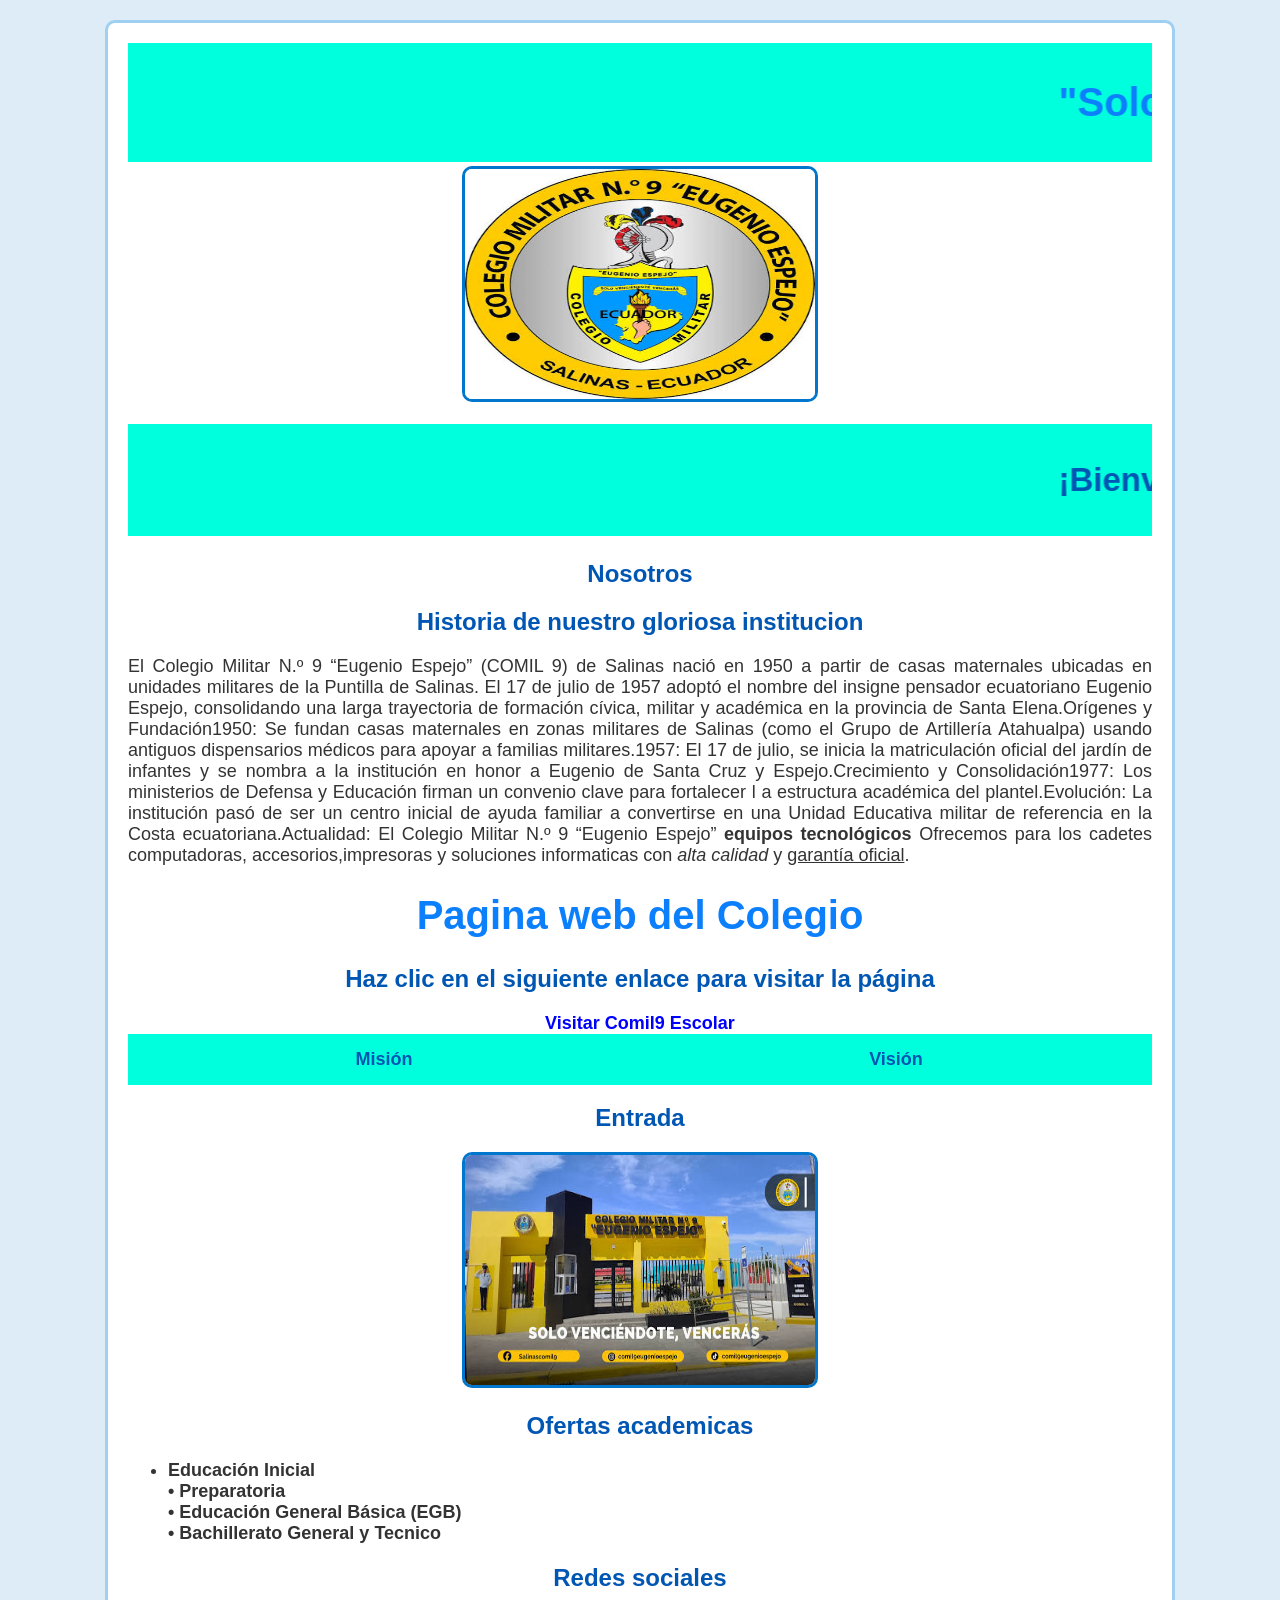
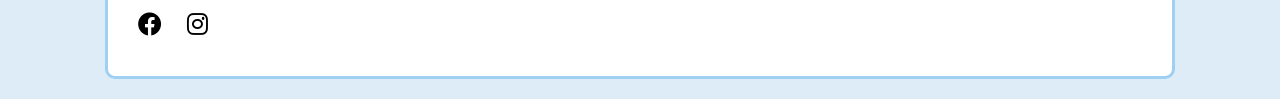
<file: index.html>
<!DOCTYPE html>
<html lang="es">
<head>
    <meta charset="UTF-8">
    <meta name="viewport" content="width=device-width, initial-scale=1.0">
    <title>"Eugenio Espejo"</title>
     <link rel="stylesheet" href="styles.css">
    <link rel="stylesheet" href="https://cdnjs.cloudflare.com/ajax/libs/font-awesome/6.0.0-beta3/css/all.min.css">
</head>
<body>

<div class="contenedor">
<marquee>
    <h1>"Solo venciendote venceras"</h1>
</marquee>
    <img src="images.jpg" alt="Logo del colegio">

    <br><br>

    <marquee>
    <h2>¡Bienvenidos a una pagina de informacion sobre la Unidad 
    Educativa de las Fuerzas Armadas Colegio Militar N9 "Eugenio Espejo"¡ 
    Cualquiera que sigue aprendiendo permanecera joven
    </h2>

    </marquee>
    <h2>Nosotros</h2>
    <h2><strong>Historia de nuestro gloriosa institucion </h2></strong>

    <p>
        El Colegio Militar N.º 9 “Eugenio Espejo” (COMIL 9) de Salinas
        nació en 1950 a partir de casas maternales ubicadas en
        unidades militares de la Puntilla de Salinas. El 17 de 
        julio de 1957 adoptó el nombre del insigne pensador 
        ecuatoriano Eugenio Espejo, consolidando una larga 
        trayectoria de formación cívica, militar y académica en 
         la provincia de Santa Elena.Orígenes y Fundación1950: Se 
        fundan casas maternales en zonas militares de Salinas
        (como el Grupo de Artillería Atahualpa) usando antiguos 
        dispensarios médicos para apoyar a familias militares.1957:
        El 17 de julio, se inicia la matriculación oficial del
        jardín de infantes y se nombra a la institución en honor
        a Eugenio de Santa Cruz y Espejo.Crecimiento y 
        Consolidación1977: Los ministerios de Defensa y 
        Educación firman un convenio clave para fortalecer l
        a estructura académica del plantel.Evolución: 
        La institución pasó de ser un centro inicial de ayuda 
        familiar a convertirse en una Unidad Educativa militar de 
        referencia en la Costa ecuatoriana.Actualidad: El Colegio 
        Militar N.º 9 “Eugenio Espejo”
        <strong>equipos tecnológicos</strong> Ofrecemos para los cadetes
    computadoras, accesorios,impresoras y soluciones informaticas con 
        <em>alta calidad</em> y
        <u>garantía oficial</u>.
    </p>
     <h1>Pagina web del Colegio</h1>
    <h2>Haz clic en el siguiente enlace para visitar la página</h2>
    <a href="https://comil9.gescolar.ec" target="_blank" class="enlace">Visitar Comil9 Escolar</a>

<tableborder="1" style="width: 100%; border-collapse: collapse;">
        <tr>
            <td>
                <nav>
                    <a href="Mision.html">Misión</a>
                    <a href="Vision.html">Visión</a>
                </nav>
            </td>
        </tr>
    </table>
  
<h2>Entrada</h2>
<img src="colegio.jpg" alt="Logo del colegio">
<h2>Ofertas academicas</h2>
<ul>
    <li><b>
     Educación Inicial<br>
• Preparatoria<br>
• Educación General Básica (EGB)<br>
• Bachillerato General y Tecnico 
</b></li>
</ul>

<h2>Redes sociales</h2>
  <ul class="social-icons">
    <li><a href="https://www.facebook.com/Colegio Militar N-9 Eugenio Espejo" target="_blank" class="fab fa-facebook"></a></li>
    <li><a href="https://www.instagram.com/comil9eugenioespejo" target="_blank" class="fab fa-instagram"></a></li>
  </ul>
</body>
</html>
</file>
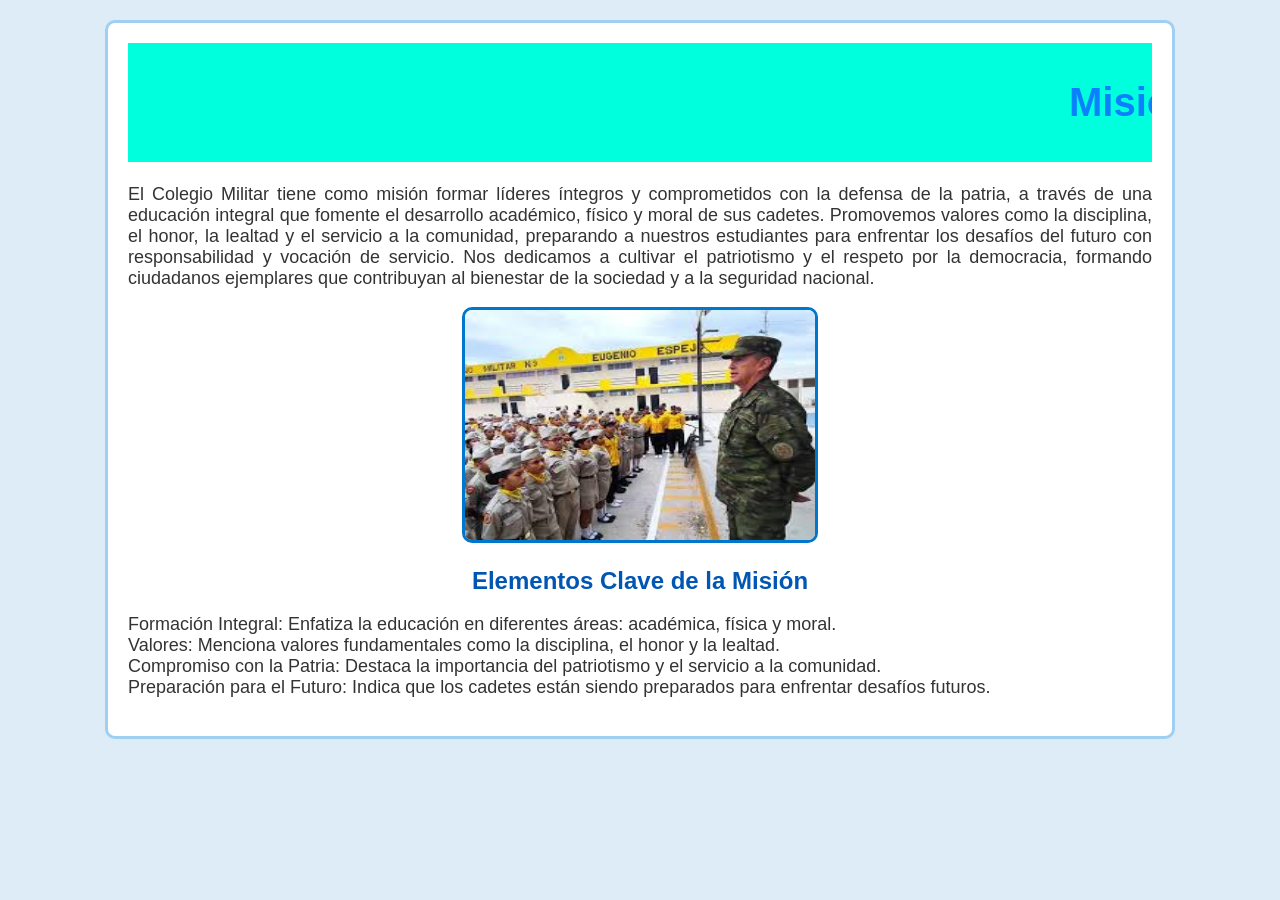
<file: Mision.html>
<!DOCTYPE html>
<html lang="en">
<head>
    <meta charset="UTF-8">
    <meta name="viewport" content="width=device-width, initial-scale=1.0">
    <title>Misión</title>
    <link rel="stylesheet" href="styles.css">
</head>
<body>
      <div class="contenedor">
<marquee>
    <h1>Misión</h1>
</marquee>
    <p> El Colegio Militar tiene como misión formar líderes íntegros y
     comprometidos con la defensa de la patria, a través de una 
     educación integral que fomente el desarrollo académico, físico y
     moral de sus cadetes. Promovemos valores como la disciplina, el
    honor, la lealtad y el servicio a la comunidad, preparando a
    nuestros estudiantes para enfrentar los desafíos del futuro 
    con responsabilidad y vocación de servicio. Nos dedicamos a 
    cultivar el patriotismo y el respeto por la democracia, 
    formando ciudadanos ejemplares que contribuyan al bienestar de 
    la sociedad y a la seguridad nacional.
    </p>
     <img src="images (2).jpg" alt="Colegio">
    
    <h2><strong>Elementos Clave de la Misión</h2></strong>

    <p>
Formación Integral: Enfatiza la educación en diferentes áreas: académica, física y moral.<br>
Valores: Menciona valores fundamentales como la disciplina, el honor y la lealtad.<br>
Compromiso con la Patria: Destaca la importancia del patriotismo y el servicio a la comunidad.<br>
Preparación para el Futuro: Indica que los cadetes están siendo preparados para enfrentar desafíos futuros.</p>


</body>
</html>
</file>
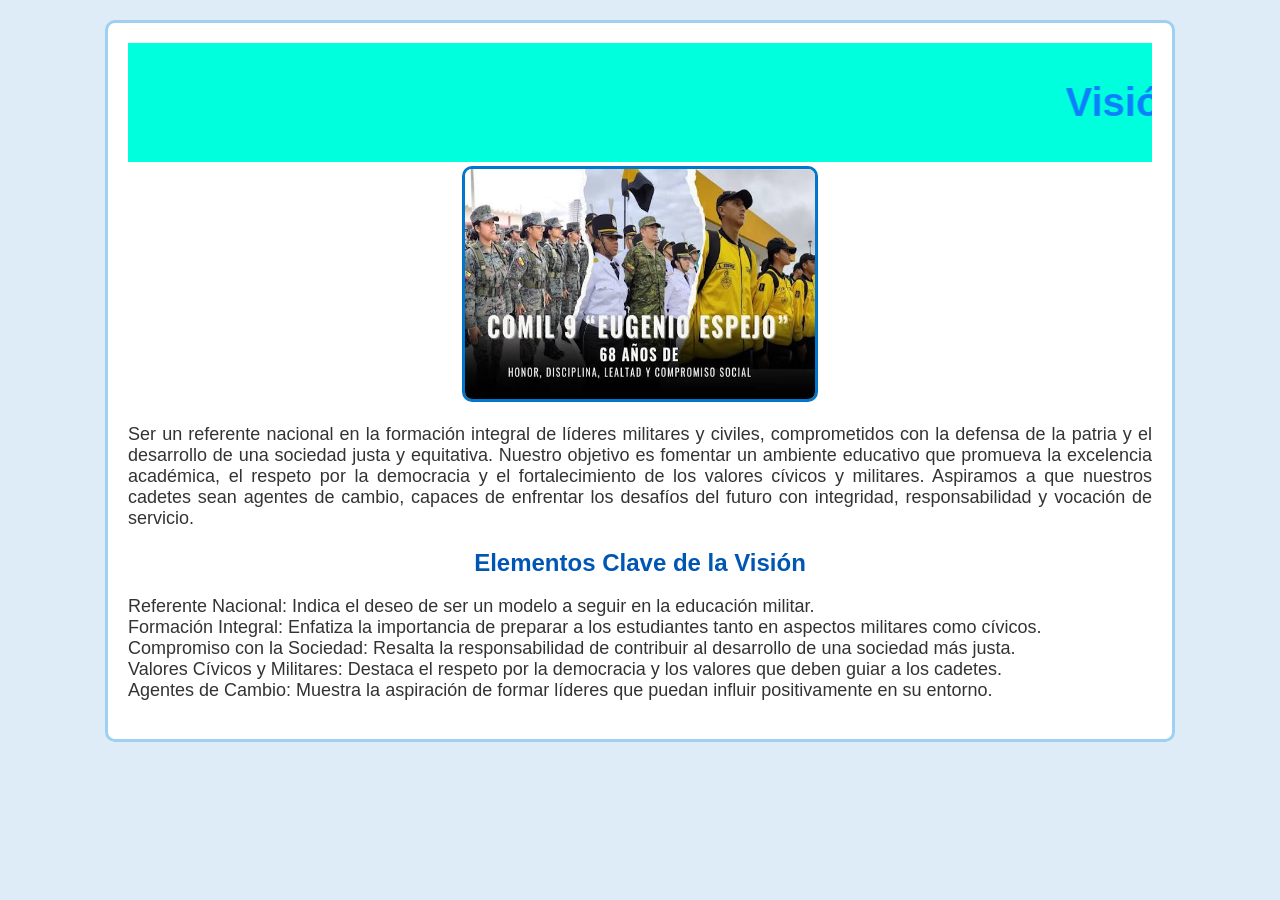
<file: Vision.html>
<!DOCTYPE html>
<html lang="en">
<head>
    <meta charset="UTF-8">
    <meta name="viewport" content="width=device-width, initial-scale=1.0">
    <title>Visión</title>
    <link rel="stylesheet" href="styles.css">
</head>
<body>
      <div class="contenedor">
<marquee>
    <h1>Visión</h1>
</marquee>
<img src="images (3).jpg" alt="Colegio">
    <p>Ser un referente nacional en la formación integral de líderes
     militares y civiles, comprometidos con la defensa de la patria y 
     el desarrollo de una sociedad justa y equitativa. Nuestro 
     objetivo es fomentar un ambiente educativo que promueva la
    excelencia académica, el respeto por la democracia y el
    fortalecimiento de los valores cívicos y militares. Aspiramos a
    que nuestros cadetes sean agentes de cambio, capaces de 
    enfrentar los desafíos del futuro con integridad, 
    responsabilidad y vocación de servicio.
    </p>

    
    <h2><strong>Elementos Clave de la Visión</h2></strong>

    <p>Referente Nacional: Indica el deseo de ser un modelo a seguir en la educación militar.<br>
Formación Integral: Enfatiza la importancia de preparar a los estudiantes tanto en aspectos militares como cívicos.<br>
Compromiso con la Sociedad: Resalta la responsabilidad de contribuir al desarrollo de una sociedad más justa.<br>
Valores Cívicos y Militares: Destaca el respeto por la democracia y los valores que deben guiar a los cadetes.<br>
Agentes de Cambio: Muestra la aspiración de formar líderes que puedan influir positivamente en su entorno.<br></p>
</body>
</html>
</file>
<file: styles.css>
body{
            background-color:#deecf7;
            font-family:Arial, Helvetica, sans-serif;
            color:#333;
            margin:0;
            padding:0;
        }

        .contenedor{
            width:80%;
            margin:20px auto;
            border:3px solid #9fcff1;
            border-radius:10px;
            padding:20px;
            background-color:white;
            text-align:center;
        }

        h1{
            color:#0b7ffc;
            font-size:40px;
        }

        h2{
            color: #0056b3;
        }

        p{
            font-size:18px;
            text-align:justify;
        }

        img{
            width:350px;
            height:230px;
            border:3px solid #0077cc;
            border-radius:10px;
        }

        ul{
            text-align:left;
            font-size:18px;
        }

        marquee{
            background-color:rgb(0, 255, 221);
            color:rgb(15, 167, 238);
            font-size:22px;
            font-weight:bold;
            padding:10px;
        }

        button{
            background-color:#28a745;
            color:white;
            font-size:18px;
            padding:12px 20px;
            border:none;
            border-radius:8px;
            cursor:pointer;
        }

        button:hover{
            background-color:#218838;
        }

        a{
            text-decoration:none;
            color:blue;
            font-size:18px;
            font-weight:bold;
        }
        iframe{
            margin-top:15px;
            border:3px solid #0077cc;
        }
        table {
            width: 100%;
            border-collapse: collapse;
        }
        td {
            padding: 0; 
        }
        nav {
            display: flex; 
            width: 100%; 
        }
        nav a {
            flex: 1; 
            padding: 15px; 
            text-align: center;
            color: #0056b3; 
            background-color: rgb(0, 255, 221);
            text-decoration: none; 
            transition: background-color 0.3s; 
        }
           .social-icons {
            list-style: none;
            padding: 0;
        }
        .social-icons li {
            display: inline;
            margin: 0 10px;
        }
        .social-icons a {
            text-decoration: none;
            color: #000;
            font-size: 24px;
        }
</file>
